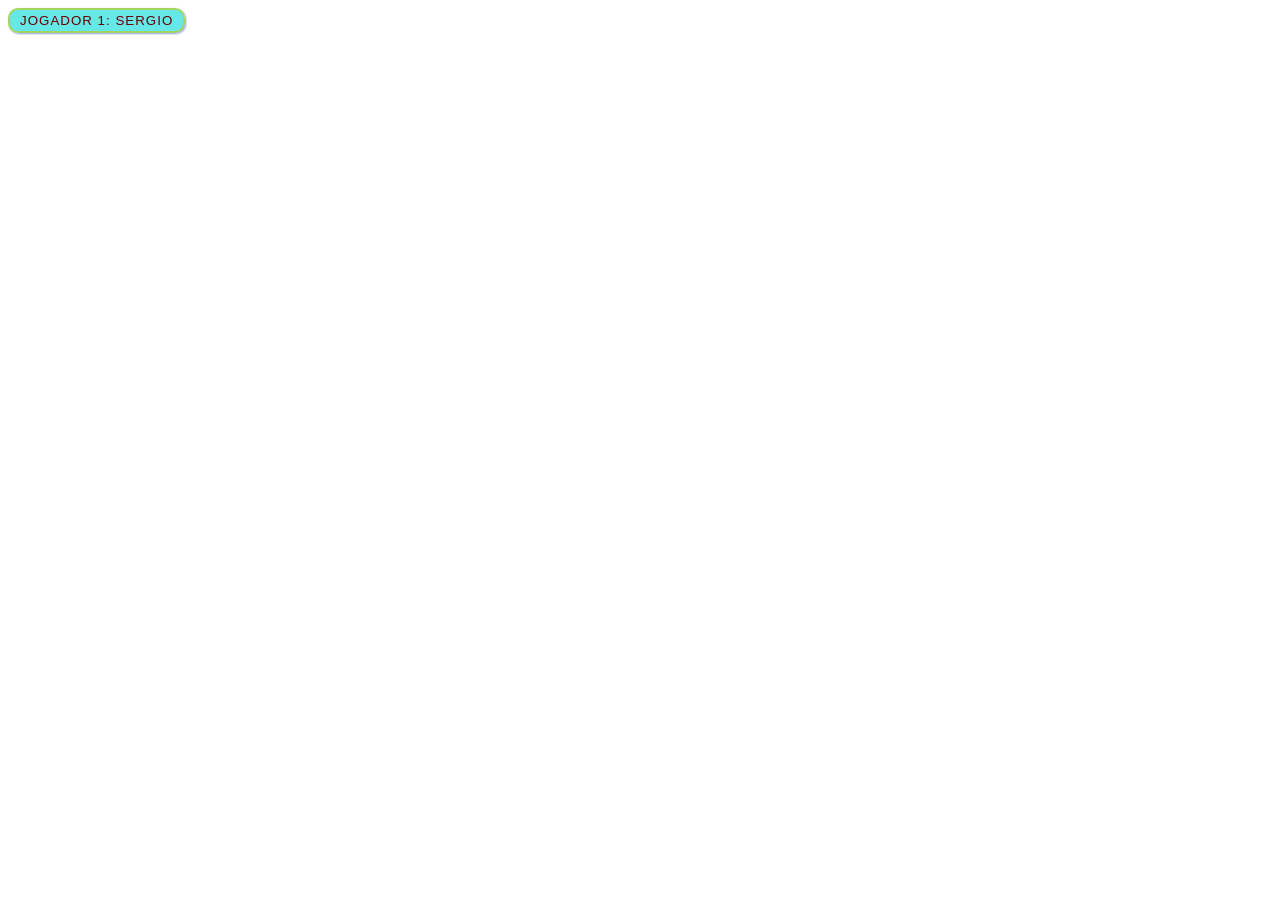
<file: aula01/Exemplo4.html>
<!DOCTYPE html>
<meta charset="utf-8" />

<head>
    <title> EXEMPLO 1 JavaScript </title>
    <link rel="stylesheet" href="Exemplo4.css" />
</head>

<body>
    <button> Jogador 1: Sergio </button>
    <script src="Exemplo4.js" defer> </script>
</body>
</file>
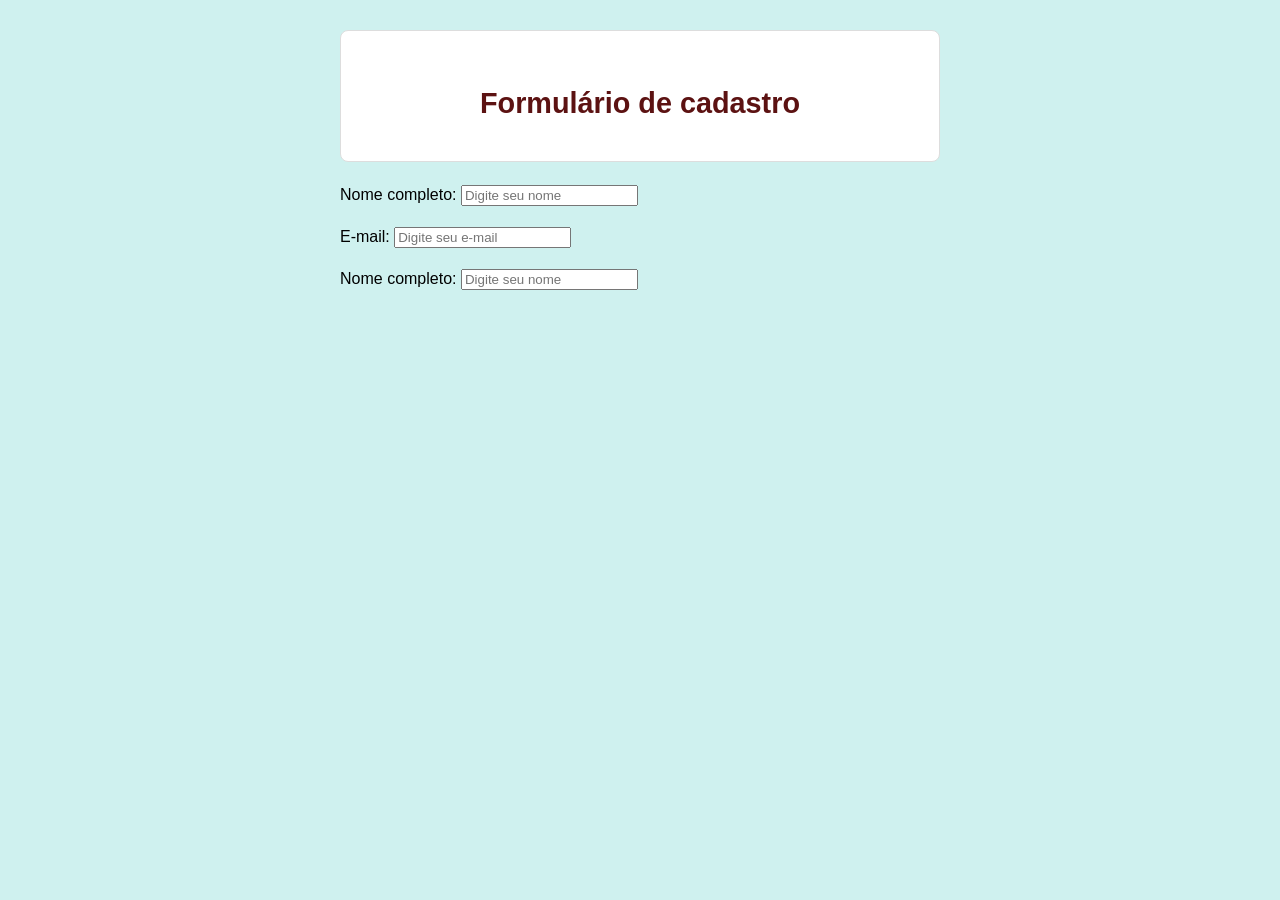
<file: ExerciciosLista01/02-index.html>
<!DOCTYPE html>
<html lang="pt-BR">

<head>
    <meta charset="UTF-8">
    <title>Formulário de Cadastro</title>
    <link rel="stylesheet" href="02-style.css">
</head>

<body>
    <header>
        <h1>Formulário de cadastro</h1>
    </header>
    <main>
        <section>
            <p>
                <label for="nome">Nome completo:</label>
                <input type="text" id="nome" name="nome" required placeholder="Digite seu nome"></input>
            </p>
            <p>
                <label for="email">E-mail:</label>
                <input type="text" id="email" name="email" required placeholder="Digite seu e-mail"></input>
            </p>
            <p>
                <label for="nome">Nome completo:</label>
                <input type="text" id="nome" name="nome" required placeholder="Digite seu nome"></input>
            </p>

        </section>

    </main>
</body>
</file>
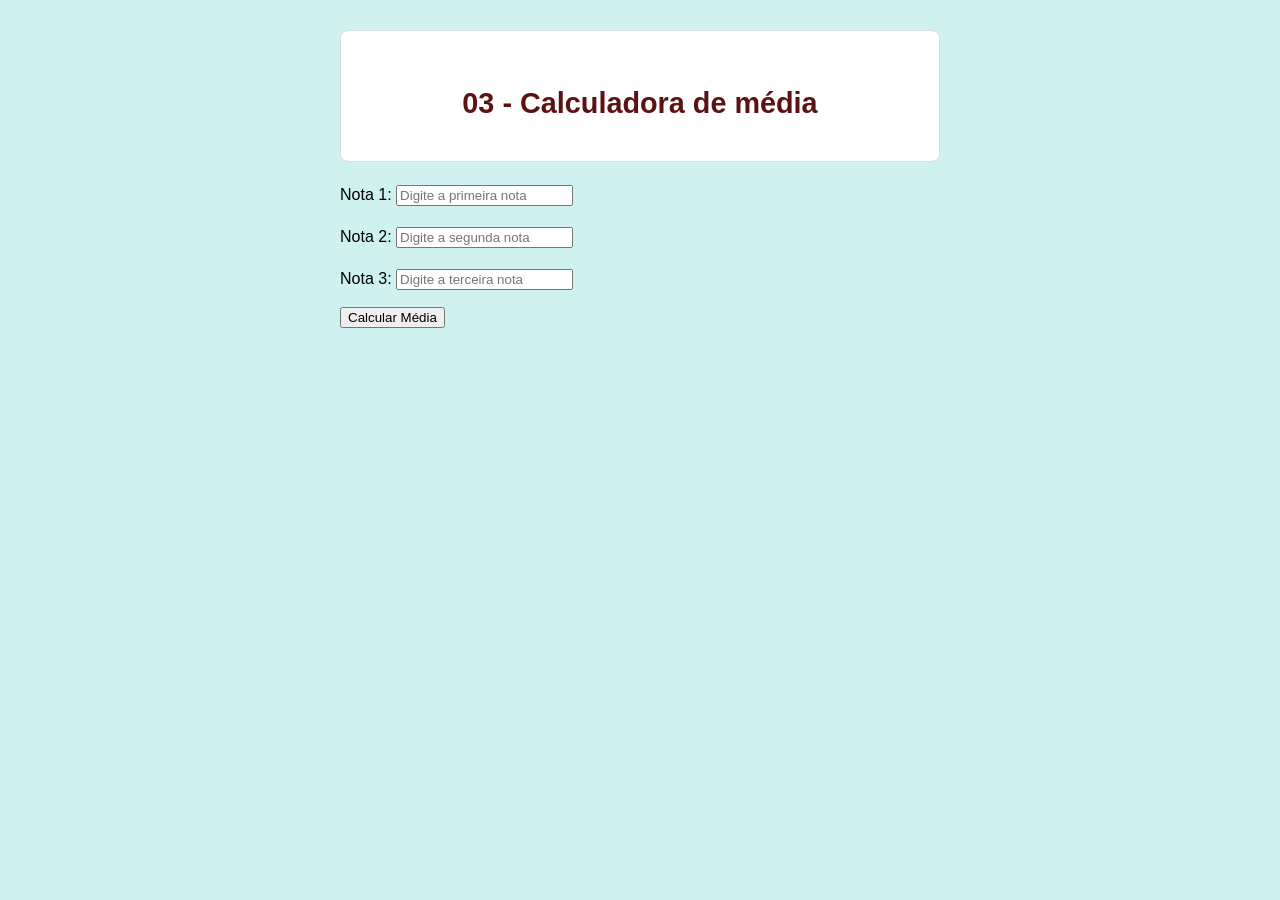
<file: ExerciciosLista01/03-index.html>
<head>
    <meta charset="UTF-8">
    <title>Formulário de Cadastro</title>
    <link rel="stylesheet" href="03-style.css">
</head>

<body>
    <header>
    <h1>03 - Calculadora de média</h1>
    </header>

    <main>
    <section>
        <p>
            <label for="nota1">Nota 1:</label>
            <input type="number" id="nota1" name="nota1" required placeholder="Digite a primeira nota"></input>
        </p>

        <p>
            <label for="nota2">Nota 2:</label>
            <input type="number" id="nota2" name="nota2" required placeholder="Digite a segunda nota"></input>
        </p>

        <p>
            <label for="nota3">Nota 3:</label>
            <input type="number" id="nota3" name="nota3" required placeholder="Digite a terceira nota"></input>
        </p>

        <!-- 1. Botão que chama a função do JS -->
        <button onclick="calcularMedia()">Calcular Média</button>
        <h2 id="resultado"></h2>

        <script src="03-script.js" defer> </script>
    </section>
    </main>

</body>
</file>
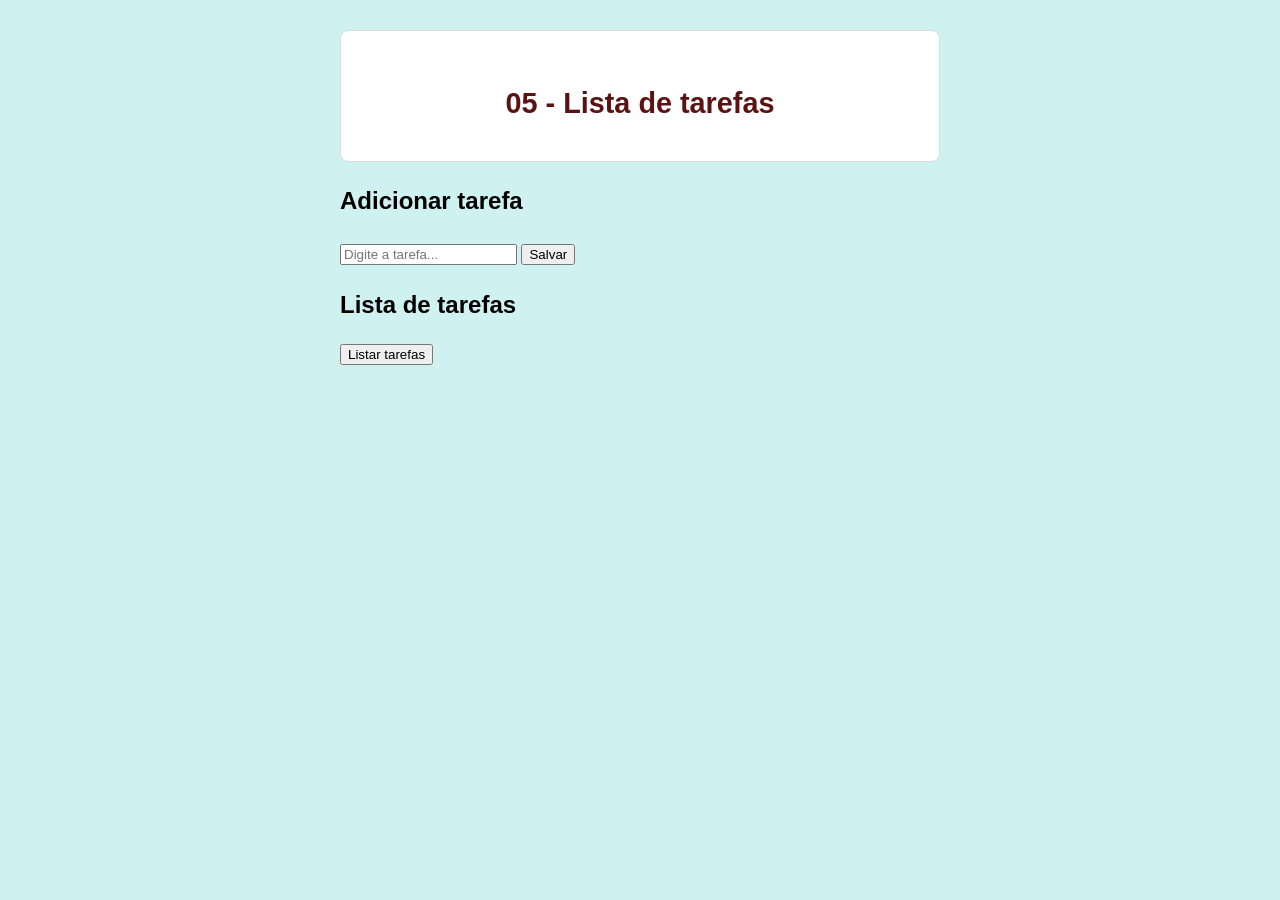
<file: ExerciciosLista01/05-index.html>
<head>
    <meta charset="UTF-8">
    <title>Formulário de Cadastro</title>
    <link rel="stylesheet" href="05-style.css">
</head>

<body>
    <header>
        <h1>05 - Lista de tarefas</h1>
    </header>

    <section id ="secAdd">
        <h2>Adicionar tarefa</h2>
        <input type="text" id="txtTarefa" placeholder="Digite a tarefa...">
        <button id="btnAdd">Salvar</button>
        <p id="msgFeedback"></p>
        
    </section>


    <section id="secList" class="hidden">
        <h2>Lista de tarefas</h2>
        <button id="btnListarTarefas">Listar tarefas</button>
        <ul id="listar"></ul>
    </section>

    <script src="05-script.js" defer> </script>
</body>
</file>
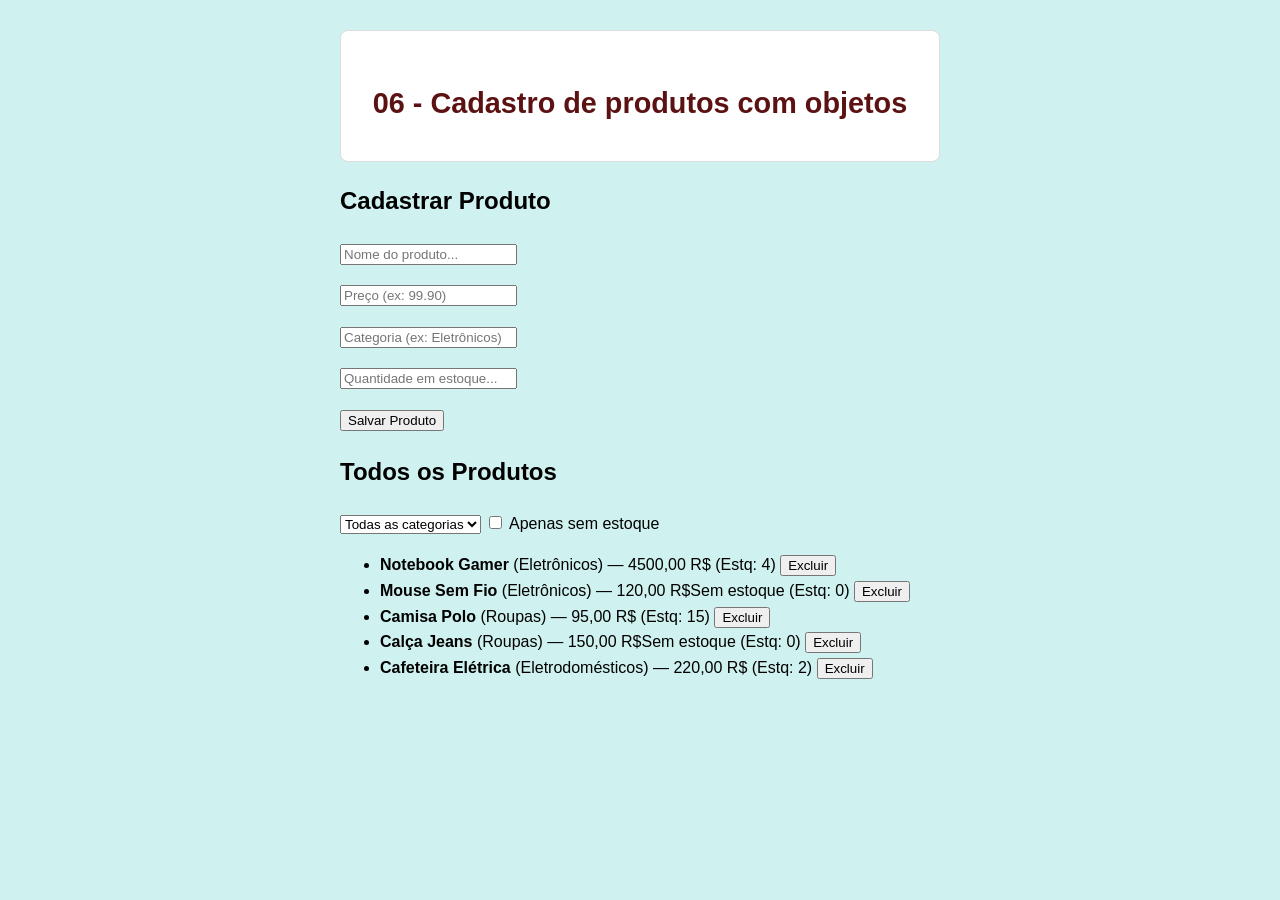
<file: ExerciciosLista01/06-index.html>
<!DOCTYPE html>
<html lang="pt-PT">
<head>
    <meta charset="UTF-8">
    <title>06 - Cadastro de Produtos</title>
    <link rel="stylesheet" href="06-style.css">
</head>
<body>
    <header>
        <h1>06 - Cadastro de produtos com objetos</h1>
    </header>

    <!-- Seção 1: Cadastrar Produto -->
    <section>
        <h2>Cadastrar Produto</h2>
        <p><input type="text" id="inputNome" placeholder="Nome do produto..."></p>
        <p><input type="number" id="inputPreco" placeholder="Preço (ex: 99.90)" step="0.01"></p>
        <p><input type="text" id="inputCategoria" placeholder="Categoria (ex: Eletrônicos)"></p>
        <p><input type="number" id="inputEstoque" placeholder="Quantidade em estoque..."></p>
        <button id="btnSalvarProduto">Salvar Produto</button>
        <p id="msgFeedbackProd"></p>
    </section>

    <!-- Seção 2: Todos os Produtos com Filtros Integrados -->
    <section>
        <h2>Todos os Produtos</h2>
        <div class="filtros-painel">
            <select id="filtroCategoria">
                <option value="">Todas as categorias</option>
            </select>
            <label class="checkbox-container">
                <input type="checkbox" id="filtroSemEstoque"> Apenas sem estoque
            </label>
        </div>
        <ul id="listaTodos"></ul>
    </section>

    <script src="06-script.js" defer></script>
</body>
</html>
</file>
<file: aula01/Exemplo4.css>
button {
  font-family: "helvetica neue", helvetica, sans-serif;
  letter-spacing: 1px;
  text-transform: uppercase;
  text-align: center;
  border: 2px solid rgb(200 200 0 / 0.6);
  background: rgba(0, 217, 217, 0.6);
  color: rgb(100 0 0 / 1);
  box-shadow: 1px 1px 2px rgb(0 0 200 / 0.4);
  border-radius: 10px;
  padding: 3px 10px;
  cursor: pointer;
}
</file>
<file: ExerciciosLista01/02-style.css>
body {
    font-family: Arial, sans-serif;
    background-color: #cff1ef;
    max-width: 600px;
    margin: 30px auto;
    padding: 0 20px;
    line-height: 1.6;
}
header {
    text-align: center;
    background-color: #ffffff;
    padding: 30px;
    border-radius: 8px;
    margin-bottom: 20px;
    border: 1px solid #ddd;
}
header h1 {
    font-size: 1.8rem;
    color: #5c1212;
    margin-bottom: 5px;
}
</file>
<file: ExerciciosLista01/03-style.css>
body {
    font-family: Arial, sans-serif;
    background-color: #cff1ef;
    max-width: 600px;
    margin: 30px auto;
    padding: 0 20px;
    line-height: 1.6;
}
header {
    text-align: center;
    background-color: #ffffff;
    padding: 30px;
    border-radius: 8px;
    margin-bottom: 20px;
    border: 1px solid #ddd;
}
header h1 {
    font-size: 1.8rem;
    color: #5c1212;
    margin-bottom: 5px;
}
</file>
<file: ExerciciosLista01/05-style.css>
body {
    font-family: Arial, sans-serif;
    background-color: #cff1ef;
    max-width: 600px;
    margin: 30px auto;
    padding: 0 20px;
    line-height: 1.6;
}
header {
    text-align: center;
    background-color: #ffffff;
    padding: 30px;
    border-radius: 8px;
    margin-bottom: 20px;
    border: 1px solid #ddd;
}
header h1 {
    font-size: 1.8rem;
    color: #5c1212;
    margin-bottom: 5px;
}
.botoes {
    justify-content: center;   
    gap:16px;
}
</file>
<file: ExerciciosLista01/06-style.css>
body {
    font-family: Arial, sans-serif;
    background-color: #cff1ef;
    max-width: 600px;
    margin: 30px auto;
    padding: 0 20px;
    line-height: 1.6;
}
header {
    text-align: center;
    background-color: #ffffff;
    padding: 30px;
    border-radius: 8px;
    margin-bottom: 20px;
    border: 1px solid #ddd;
}
header h1 {
    font-size: 1.8rem;
    color: #5c1212;
    margin-bottom: 5px;
}
</file>
